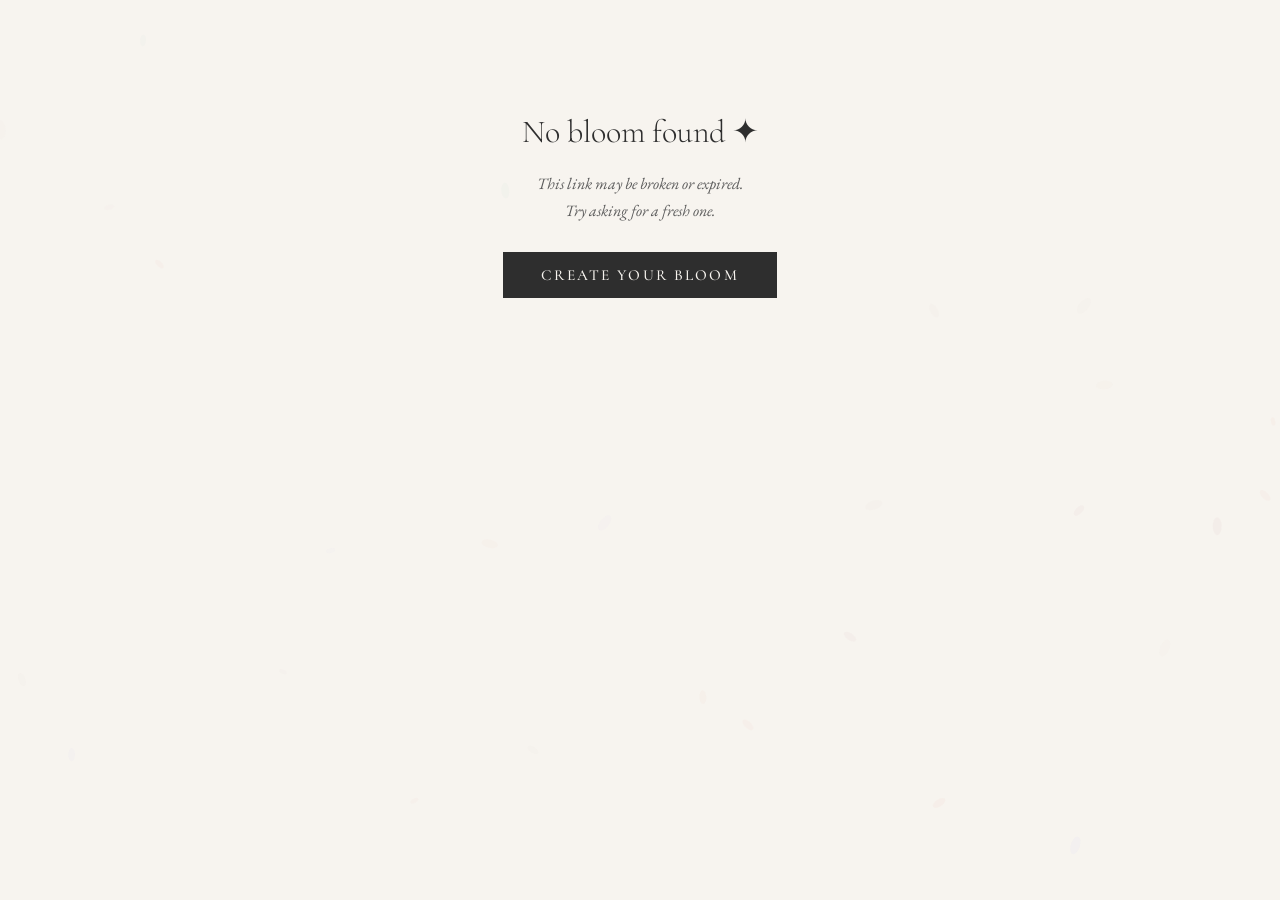
<file: bloom.html>
<!DOCTYPE html>
<html lang="en">
<head>
  <meta charset="UTF-8" />
  <meta name="viewport" content="width=device-width, initial-scale=1.0, viewport-fit=cover" />
  <title>Someone made a bloom for you ✦ KARWAAN</title>
  <meta name="description" content="A bloom was made for you on KARWAAN — Where Poetry Finds Its Path." />
  <link rel="preconnect" href="https://fonts.googleapis.com" />
  <link rel="preconnect" href="https://fonts.gstatic.com" crossorigin />
  <link href="https://fonts.googleapis.com/css2?family=Cormorant+Garamond:ital,wght@0,300;0,400;0,500;0,600;1,300;1,400;1,500&family=EB+Garamond:ital,wght@0,400;0,500;1,400;1,500&display=swap" rel="stylesheet" />
  <style>
    /* ─── TOKENS ─── */
    :root {
      --cream:    #F7F4EF;
      --sage:     #DDE6E1;
      --rose:     #EAD7D7;
      --lavender: #E6E0F2;
      --charcoal: #2E2E2E;
      --mid:      #5a5a5a;
      --border:   rgba(46,46,46,0.11);
      --ease:     cubic-bezier(0.25,0.46,0.45,0.94);
    }
 
    *, *::before, *::after { box-sizing: border-box; margin: 0; padding: 0; }
    html { -webkit-text-size-adjust: 100%; }
 
    body {
      font-family: 'EB Garamond', Georgia, serif;
      background: var(--cream);
      color: var(--charcoal);
      min-height: 100vh;
      min-height: 100dvh;
      overflow-x: hidden;
    }
 
    #petal-canvas {
      position: fixed;
      inset: 0;
      pointer-events: none;
      z-index: 0;
      opacity: 0.35;
    }
 
    .page {
      position: relative;
      z-index: 1;
      min-height: 100vh;
      min-height: 100dvh;
      display: flex;
      flex-direction: column;
      align-items: center;
      justify-content: flex-start;
      padding: 3rem 1.5rem 4rem;
      gap: 0;
    }
 
    .bloom-eyebrow {
      font-style: italic;
      font-size: clamp(0.65rem, 2.5vw, 0.85rem);
      letter-spacing: 0.24em;
      color: var(--mid);
      text-transform: uppercase;
      text-align: center;
      margin-bottom: 0.5rem;
      opacity: 0;
      animation: riseIn 0.9s var(--ease) 0.2s forwards;
    }
 
    .bloom-heading {
      font-family: 'Cormorant Garamond', serif;
      font-size: clamp(2rem, 8vw, 3.8rem);
      font-weight: 300;
      text-align: center;
      line-height: 1;
      color: var(--charcoal);
      letter-spacing: 0.04em;
      margin-bottom: 0.3rem;
      opacity: 0;
      animation: riseIn 1s var(--ease) 0.35s forwards;
    }
 
    .bloom-card-wrap {
      width: min(320px, calc(100vw - 3rem));
      aspect-ratio: 9 / 16;
      flex-shrink: 0;
      opacity: 0;
      animation: bloomCardIn 1.1s cubic-bezier(0.34, 1.3, 0.64, 1) 0.7s forwards;
      filter: drop-shadow(0 24px 64px rgba(46,46,46,0.18));
      position: relative;
    }
 
    .bloom-card {
      position: relative;
      width: 100%;
      height: 100%;
      overflow: hidden;
      background: #F7F4EF;
      isolation: isolate;
    }
 
    .bloom-flowers {
      position: absolute;
      inset: 0;
      pointer-events: none;
    }
 
    .bloom-flower {
      position: absolute;
      pointer-events: none;
      transform-origin: center center;
      opacity: 0;
      transform: scale(0.3);
      transition: opacity 0.6s var(--ease), transform 0.6s var(--ease);
      will-change: transform, opacity;
    }
    .bloom-flower.appeared {
      opacity: 1;
      transform: scale(1) rotate(var(--frot));
    }
 
    .bloom-text-layer {
      position: absolute;
      inset: 0;
      z-index: 5;
      display: flex;
      flex-direction: column;
      align-items: center;
      justify-content: center;
      padding: 10% 8% 12%;
      pointer-events: none;
    }
 
    .bloom-poem {
      font-family: 'EB Garamond', serif;
      font-style: italic;
      line-height: 1.85;
      white-space: pre-wrap;
      word-break: break-word;
      overflow-wrap: break-word;
      max-width: 100%;
      color: #2E2E2E;
    }
 
    .bloom-sender {
      font-family: 'Cormorant Garamond', serif;
      letter-spacing: 0.12em;
      color: rgba(46,46,46,0.55);
      margin-top: 1em;
      max-width: 100%;
      word-break: break-word;
    }
 
    .divider {
      width: 40px;
      height: 1px;
      background: var(--border);
      margin: 2.2rem auto 0;
      opacity: 0;
      animation: riseIn 0.7s ease 1.6s forwards;
    }
 
    .bloom-footer {
      margin-top: 1.8rem;
      text-align: center;
      display: flex;
      flex-direction: column;
      align-items: center;
      gap: 1rem;
      opacity: 0;
      animation: riseIn 0.8s ease 1.7s forwards;
    }
 
    .footer-prompt {
      font-style: italic;
      font-size: clamp(0.88rem, 3vw, 1.05rem);
      color: var(--mid);
      letter-spacing: 0.04em;
      line-height: 1.6;
    }
 
    .btn-create {
      font-family: 'Cormorant Garamond', serif;
      font-size: clamp(0.82rem, 2.8vw, 0.96rem);
      font-weight: 500;
      letter-spacing: 0.14em;
      text-transform: uppercase;
      padding: 0.85em 2.4em;
      background: var(--charcoal);
      color: var(--cream);
      border: 1.5px solid var(--charcoal);
      cursor: pointer;
      text-decoration: none;
      display: inline-block;
      position: relative;
      overflow: hidden;
      transition: color 0.35s ease;
      -webkit-appearance: none;
      appearance: none;
    }
    .btn-create::before {
      content: '';
      position: absolute;
      inset: 0;
      background: var(--rose);
      transform: scaleX(0);
      transform-origin: left;
      transition: transform 0.35s ease;
      z-index: 0;
    }
    .btn-create:hover::before { transform: scaleX(1); }
    .btn-create:hover { color: var(--charcoal); }
    .btn-create span { position: relative; z-index: 1; }
 
    .karwaan-sig {
      font-family: 'Cormorant Garamond', serif;
      font-size: 0.78rem;
      letter-spacing: 0.18em;
      text-transform: uppercase;
      color: var(--mid);
      opacity: 0.5;
      margin-top: 0.5rem;
    }
 
    .bloom-error {
      text-align: center;
      padding: 4rem 2rem;
      display: flex;
      flex-direction: column;
      align-items: center;
      gap: 1.2rem;
    }
    .bloom-error h2 {
      font-family: 'Cormorant Garamond', serif;
      font-size: 2rem;
      font-weight: 300;
    }
    .bloom-error p {
      font-style: italic;
      color: var(--mid);
      font-size: 1rem;
      line-height: 1.7;
    }
 
    .bloom-loading {
      text-align: center;
      padding: 6rem 2rem;
      font-style: italic;
      color: var(--mid);
      font-size: 1.1rem;
      letter-spacing: 0.06em;
      opacity: 0;
      animation: riseIn 0.6s ease 0.1s forwards;
    }
 
    #confetti-canvas {
      position: fixed;
      inset: 0;
      pointer-events: none;
      z-index: 999;
    }
 
    .written-for-you {
      font-family: 'Cormorant Garamond', serif;
      font-style: italic;
      font-size: clamp(1.1rem, 4.5vw, 1.7rem);
      font-weight: 400;
      color: var(--charcoal);
      text-align: center;
      letter-spacing: 0.03em;
      margin-bottom: 2rem;
      opacity: 0;
      animation: riseIn 1s var(--ease) 0.55s forwards;
    }
    .written-for-you::after {
      content: '';
      display: block;
      width: 0;
      height: 1.5px;
      background: var(--rose);
      margin: 0.35em auto 0;
      animation: underlineGrow 0.8s var(--ease) 1.4s forwards;
    }
    @keyframes underlineGrow {
      from { width: 0; }
      to   { width: 60%; }
    }
 
    @keyframes riseIn {
      from { opacity: 0; transform: translateY(14px); }
      to   { opacity: 1; transform: translateY(0); }
    }
 
    @keyframes bloomCardIn {
      from { opacity: 0; transform: scale(0.88) translateY(24px); }
      to   { opacity: 1; transform: scale(1) translateY(0); }
    }
 
    @media (max-width: 480px) {
      .page { padding: 2.2rem 1rem 3.5rem; }
      .bloom-card-wrap { width: min(280px, calc(100vw - 2rem)); }
    }
  </style>
</head>
<body>
 
<canvas id="petal-canvas" aria-hidden="true"></canvas>
<canvas id="confetti-canvas" aria-hidden="true"></canvas>
 
<div class="page" id="page">
  <div class="bloom-loading" id="loading-state">✦ &nbsp;Opening your bloom…</div>
</div>
 
<script>
'use strict';
 
const FLOWER_COUNT = 15;
const BACKGROUNDS = [
  { id:'cream',    label:'Parchment', color:'#F7F4EF', dark:false },
  { id:'rose',     label:'Blush',     color:'#F5EAEA', dark:false },
  { id:'sage',     label:'Sage',      color:'#E8EFEB', dark:false },
  { id:'lavender', label:'Lavender',  color:'#EDE8F5', dark:false },
  { id:'warm',     label:'Warm',      color:'#F4EDE3', dark:false },
  { id:'pearl',    label:'Pearl',     color:'#FAF2F0', dark:false },
  { id:'midnight', label:'Midnight',  color:'#272330', dark:true  },
  { id:'forest',   label:'Forest',    color:'#2B3A2D', dark:true  },
];
 
/* ─── PETAL ANIMATION ─── */
function initPetals(bgDark) {
  const cv = document.getElementById('petal-canvas');
  if (!cv) return;
  const ctx = cv.getContext('2d');
  let W, H;
  const petals = [];
  const COLS = bgDark
    ? ['#4a3f5c','#3d4f3f','#5c4a4a','#4a4a6a','#5a4a3a']
    : ['#EAD7D7','#E6E0F2','#DDE6E1','#F5DDD5','#F0E8E3'];
 
  function resize() { W = cv.width = innerWidth; H = cv.height = innerHeight; }
 
  class Petal {
    constructor(init) {
      this.x   = Math.random() * W;
      this.y   = init ? Math.random() * H : -10;
      this.r   = 4 + Math.random() * 6;
      this.vx  = (Math.random() - .5) * .7;
      this.vy  = .4 + Math.random() * .6;
      this.rot = Math.random() * Math.PI * 2;
      this.vr  = (Math.random() - .5) * .035;
      this.col = COLS[Math.floor(Math.random() * COLS.length)];
      this.a   = .3 + Math.random() * .35;
    }
    tick() {
      this.x += this.vx + Math.sin(Date.now() * .001 + this.y * .01) * .25;
      this.y += this.vy;
      this.rot += this.vr;
      if (this.y > H + 20) return new Petal(false);
      return this;
    }
    draw() {
      ctx.save();
      ctx.globalAlpha = this.a;
      ctx.translate(this.x, this.y);
      ctx.rotate(this.rot);
      ctx.fillStyle = this.col;
      ctx.beginPath();
      ctx.ellipse(0, 0, this.r, this.r * .5, 0, 0, Math.PI * 2);
      ctx.fill();
      ctx.restore();
    }
  }
 
  resize();
  addEventListener('resize', resize);
  for (let i = 0; i < 28; i++) petals.push(new Petal(true));
  (function loop() {
    ctx.clearRect(0, 0, W, H);
    for (let i = 0; i < petals.length; i++) {
      petals[i] = petals[i].tick();
      petals[i].draw();
    }
    requestAnimationFrame(loop);
  })();
}
 
/* ─── ZONES (fallback only) ─── */
const ZONES = [
  {x:50, y:12, sx:32, sy:9 },
  {x:50, y:88, sx:32, sy:9 },
  {x:9,  y:50, sx:7,  sy:28},
  {x:91, y:50, sx:7,  sy:28},
  {x:18, y:22, sx:12, sy:12},
  {x:82, y:22, sx:12, sy:12},
  {x:18, y:78, sx:12, sy:12},
  {x:82, y:78, sx:12, sy:12},
  {x:36, y:9,  sx:14, sy:8 },
  {x:64, y:9,  sx:14, sy:8 },
];
 
function shuffle(arr) {
  const a = [...arr];
  for (let i = a.length - 1; i > 0; i--) {
    const j = Math.floor(Math.random() * (i + 1));
    [a[i], a[j]] = [a[j], a[i]];
  }
  return a;
}
 
function range(from, to) {
  return Array.from({ length: to - from + 1 }, (_, i) => from + i);
}
 
/* ─── DECODE BLOOM DATA ─── */
function decodeBloom() {
  const params  = new URLSearchParams(location.search);
  const encoded = params.get('b') || (() => {
    const h = location.hash;
    return h.startsWith('#bloom=') ? h.slice(7) : null;
  })();
  if (!encoded) return null;
  try {
    return JSON.parse(decodeURIComponent(escape(atob(encoded))));
  } catch(_) {
    return null;
  }
}
 
/* ─── BUILD THE BLOOM PAGE ─── */
function buildPage(data) {
  const bg     = BACKGROUNDS.find(b => b.id === data.b) || BACKGROUNDS[0];
  const poem   = data.p || '';
  const sender = data.s || '';
  const align  = data.a || 'center';
  const fSize  = data.f || 20;
  const isDark = bg.dark;
 
  const tc = isDark ? '#F7F4EF'               : '#2E2E2E';
  const sc = isDark ? 'rgba(247,244,239,0.6)' : 'rgba(46,46,46,0.55)';
 
  // ✦ Use encoded flower layout if present, otherwise fall back to random
  let flowerData;
  if (data.fl && data.fl.length > 0) {
    flowerData = data.fl.map((f, i) => ({
      src:     f.src,
      xPct:    f.x,
      yPct:    f.y,
      sizePct: f.sz,
      rot:     f.r,
      zIndex:  f.z || (10 + i),
    }));
  } else {
    const picks = shuffle(range(1, FLOWER_COUNT)).slice(0, 8);
    flowerData = picks.map((n, i) => {
      const z       = ZONES[i % ZONES.length];
      const sizePct = 13 + (((n * 7 + i * 13) % 100) / 100) * 11;
      const xPct    = z.x + ((((n + i) % 100) / 100) - .5) * z.sx - sizePct / 2;
      const yPct    = z.y + ((((n * 3 + i) % 100) / 100) - .5) * z.sy - sizePct / 2;
      const rot     = ((n * 11 + i * 17) % 60) - 30;
      return { src: `assets/f${n}.png`, xPct, yPct, sizePct, rot, zIndex: 10 + i };
    });
  }
 
  const page = document.getElementById('page');
  page.innerHTML = `
    <p class="bloom-eyebrow">Jashn-e-Thehrav · KARWAAN</p>
    <h1 class="bloom-heading">Your Bloom ✦</h1>
    <p class="written-for-you">Hi, I wrote this for you ✦</p>
 
    <div class="bloom-card-wrap" id="bloom-card-wrap">
      <div class="bloom-card" id="bloom-card" style="background:${bg.color};">
        <div class="bloom-flowers" id="bloom-flowers"></div>
        <div class="bloom-text-layer">
          <div class="bloom-poem" id="bloom-poem"
            style="font-size:clamp(8px, calc(var(--card-h, 480px) * ${fSize * 0.0012}), 32px);
                   text-align:${align};
                   color:${tc};"
          >${escHtml(poem)}</div>
          <div class="bloom-sender"
            style="font-size:clamp(7px, calc(var(--card-h, 480px) * ${fSize * 0.0012 * 0.68}), 22px);
                   text-align:${align};
                   color:${sc};"
          >${sender ? escHtml('— ' + sender) : ''}</div>
        </div>
      </div>
    </div>
 
    <div class="divider"></div>
 
    <div class="bloom-footer">
      <p class="footer-prompt">Touched by these words?<br>Make your own bloom.</p>
      <a class="btn-create" href="index.html"><span>Create Your Bloom</span></a>
      <p class="karwaan-sig">KARWAAN · Where Poetry Finds Its Path</p>
    </div>
  `;
 
  // Set --card-h so font sizes respond correctly
  requestAnimationFrame(() => {
    const card = document.getElementById('bloom-card-wrap');
    if (card) {
      document.documentElement.style.setProperty('--card-h',
        card.getBoundingClientRect().height + 'px');
    }
  });
  window.addEventListener('resize', () => {
    const card = document.getElementById('bloom-card-wrap');
    if (card) {
      document.documentElement.style.setProperty('--card-h',
        card.getBoundingClientRect().height + 'px');
    }
  });
 
  // Mount flowers
  const flowerContainer = document.getElementById('bloom-flowers');
  flowerData.forEach((f, i) => {
    const div = document.createElement('div');
    div.className = 'bloom-flower';
    div.style.cssText = `
      left:${f.xPct}%;
      top:${f.yPct}%;
      width:${f.sizePct}%;
      height:${f.sizePct}%;
      z-index:${f.zIndex};
      --frot:${f.rot}deg;
      transform: scale(0.3) rotate(${f.rot}deg);
    `;
    const img = document.createElement('img');
    img.src = f.src;
    img.alt = '';
    img.style.cssText = 'width:100%;height:100%;object-fit:contain;display:block;';
    img.onerror = () => { div.style.display = 'none'; };
    div.appendChild(img);
    flowerContainer.appendChild(div);
 
    // Stagger bloom-in animation
    setTimeout(() => div.classList.add('appeared'), 900 + i * 90);
 
    // Fire confetti after last flower blooms in
    if (i === flowerData.length - 1) {
      setTimeout(() => launchConfetti(), 900 + i * 90 + 400);
    }
  });
 
  initPetals(isDark);
} // ← END of buildPage
 
/* ─── ERROR PAGE ─── */
function buildError() {
  const page = document.getElementById('page');
  page.innerHTML = `
    <div class="bloom-error">
      <h2>No bloom found ✦</h2>
      <p>This link may be broken or expired.<br>Try asking for a fresh one.</p>
      <a class="btn-create" href="index.html" style="margin-top:0.5rem"><span>Create Your Bloom</span></a>
    </div>
  `;
  initPetals(false);
}
 
function escHtml(str) {
  return str
    .replace(/&/g, '&amp;')
    .replace(/</g, '&lt;')
    .replace(/>/g, '&gt;')
    .replace(/"/g, '&quot;');
}
 
/* ─── CONFETTI ─── */
function launchConfetti() {
  const cv = document.getElementById('confetti-canvas');
  if (!cv) return;
  const ctx = cv.getContext('2d');
 
  cv.width  = innerWidth;
  cv.height = innerHeight;
 
  const COLS = [
    '#EAD7D7', '#E6E0F2', '#DDE6E1', '#F5DDD5',
    '#c9b8d8', '#b8d4c4', '#e8c4b8', '#d4c8e8',
    '#F7C5C5', '#C5E0D4',
  ];
  const SHAPES = ['rect', 'circle', 'petal'];
 
  class Piece {
    constructor() { this.reset(true); }
    reset(initial) {
      this.x     = Math.random() * cv.width;
      this.y     = initial ? Math.random() * cv.height * 0.4 - cv.height * 0.4 : -14;
      this.r     = 4 + Math.random() * 7;
      this.vx    = (Math.random() - .5) * 3.5;
      this.vy    = 2.2 + Math.random() * 3.5;
      this.rot   = Math.random() * Math.PI * 2;
      this.vr    = (Math.random() - .5) * 0.12;
      this.col   = COLS[Math.floor(Math.random() * COLS.length)];
      this.shape = SHAPES[Math.floor(Math.random() * SHAPES.length)];
      this.wobble = Math.random() * Math.PI * 2;
      this.wobbleSpeed = 0.05 + Math.random() * 0.05;
      this.alpha = 0.85 + Math.random() * 0.15;
      this.decay = 0.991 + Math.random() * 0.007;
    }
    tick() {
      this.wobble += this.wobbleSpeed;
      this.x  += this.vx + Math.sin(this.wobble) * 0.8;
      this.y  += this.vy;
      this.rot += this.vr;
      this.vy *= this.decay;
      this.alpha -= 0.004;
      if (this.y > cv.height + 20 || this.alpha <= 0) this.reset(false);
    }
    draw() {
      ctx.save();
      ctx.globalAlpha = Math.max(0, this.alpha);
      ctx.translate(this.x, this.y);
      ctx.rotate(this.rot);
      ctx.fillStyle = this.col;
      if (this.shape === 'circle') {
        ctx.beginPath();
        ctx.arc(0, 0, this.r * 0.7, 0, Math.PI * 2);
        ctx.fill();
      } else if (this.shape === 'petal') {
        ctx.beginPath();
        ctx.ellipse(0, 0, this.r, this.r * 0.45, 0, 0, Math.PI * 2);
        ctx.fill();
      } else {
        ctx.fillRect(-this.r * 0.5, -this.r * 0.35, this.r, this.r * 0.7);
      }
      ctx.restore();
    }
  }
 
  const pieces = Array.from({ length: 120 }, () => new Piece());
  let frame = 0;
  const MAX_FRAMES = 260;
 
  (function loop() {
    ctx.clearRect(0, 0, cv.width, cv.height);
    pieces.forEach(p => { p.tick(); p.draw(); });
    frame++;
    if (frame < MAX_FRAMES) {
      requestAnimationFrame(loop);
    } else {
      let a = 1;
      (function fade() {
        a -= 0.06;
        cv.style.opacity = Math.max(0, a);
        if (a > 0) requestAnimationFrame(fade);
        else ctx.clearRect(0, 0, cv.width, cv.height);
      })();
    }
  })();
 
  addEventListener('resize', () => {
    cv.width  = innerWidth;
    cv.height = innerHeight;
  });
}
 
/* ─── BOOT ─── */
document.addEventListener('DOMContentLoaded', () => {
  const data = decodeBloom();
  if (data && (data.p || data.s)) {
    buildPage(data);
  } else {
    buildError();
  }
});
</script>
</body>
</html>
</file>
